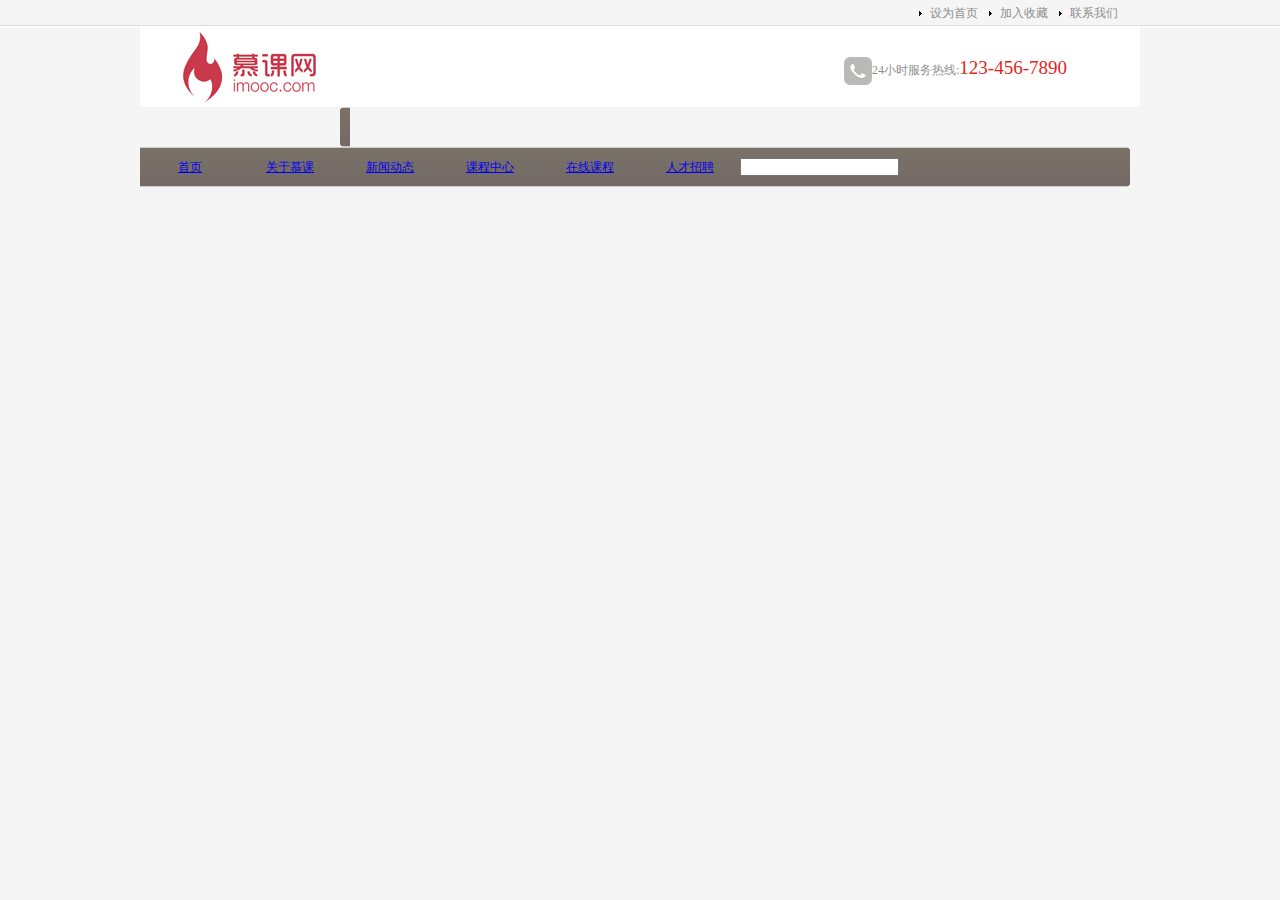
<file: company/index.html>
<!doctype html>
<html lang="en">
<head>
    <meta charset="UTF-8">
    <meta name="viewport"
          content="width=device-width, user-scalable=no, initial-scale=1.0, maximum-scale=1.0, minimum-scale=1.0">
    <meta http-equiv="X-UA-Compatible" content="ie=edge">
    <title>企业网站</title>
    <link href="css/main.css" type="text/css" rel="stylesheet">
</head>
<body>
<div class="top">
    <div class="top_content">
        <ul>
            <li><a href="#">联系我们</a></li>
            <li><a href="#" onclick="AddFavorite(window.location,'企业网站')">加入收藏</a></li>
            <li><a href="#" onclick="SetHome(window.location)">设为首页</a></li>
        </ul>
    </div>
</div>
<!--top结束-->
<div class="wrap">
    <div class="logo">
        <div class="logo_left">
            <img src="images/logo.jpg" alt="八八90">
        </div>
        <div class="logo_right">
            <img src="images/tel.jpg" alt="服务热线">24小时服务热线:<span class="tel">123-456-7890</span>
        </div>
    </div>
    <!--logo结束-->
    <div class="nav">
        <div  class="nav_left"></div>
        <div class="nav_mid">
            <div class="nav_mid_left">
                <ul>
                    <li><a href="#">首页</a></li>
                    <li><a href="list.html">关于慕课</a></li>
                    <li><a href="list.html">新闻动态</a></li>
                    <li><a href="list.html">课程中心</a></li>
                    <li><a href="list.html">在线课程</a></li>
                    <li><a href="list.html">人才招聘</a></li>
                </ul>
            </div>
            <!--nav_mid_left结束-->
            <div class="nav_mid_right">
                <form action="" method="post">
                    <input type="text" class="search_text" />
                    <!--<input type="text" class="search_text" x-webkit-speech />-->
                </form>
            </div>
            <!--nav_mid_right结束-->
        </div>
        <!--导航主体nav_mid结束-->
        <div class="nav_right"></div>
    </div>
    <!--nav结束-->

</div>
<!--wrap结束-->
</body>
<script src="js/setHomeSetFav.js" type="text/javascript" charset="gb2312"></script>
<script type="text/javascript">

</script>
</html>
</file>
<file: company/css/main.css>
*, ul {
    margin: 0;
    padding: 0;
    font-size: 12px;
}

body {
    background-color: #f5f5f5;
}

.top {
    width: 100%;
    height: 27px;
    background: url("../images/top_bg.jpg") repeat-x;
}

.top_content {
    width: 1000px;
    margin: 0 auto;
}

.top_content li {
    list-style-image: url("../images/li_bg.gif");
    float: right;
    width: 70px;
    line-height: 27px;
}

.top_content a:link, .top_content a:visited {
    color: #8e8e8e;
    text-decoration: none;
}

.top_content a:hover, .top_content a:active {
    color: #e1251b;
    text-decoration: none;
}

.wrap {
    width: 1000px;
    margin: 0 auto;
}

.logo {
    height: 80px;
    background: #ffffff;
}

.logo_left {
    width: 200px;
    float: left;
}

.logo_right {
    width: 300px;
    float: right;
    height: 28px;
    margin-top: 30px;
    color: #8e8e8e;
}

.logo_right img {
    vertical-align: middle;
    margin-left: 4px;
}

.tel {
    font-family: "Microsoft YaHei UI", serif;
    font-size: 19px;
    color: #e1251b;
}

.nav {
    height: 40px;
}
.nav_left {
    width: 10px;
    background: url(../images/nav_left.jpg) no-repeat;
}
.nav_mid {
    width: 980px;
    background: url(../images/nav_bg.jpg) repeat-x;
    line-height: 40px;
}
.nav_right {
    width: 10px;
    background: url(../images/nav_right.jpg) no-repeat;
}
.nav_left, .nav_mid, .nav_right {
    height: 40px;
    float: left;
    display: inline;
}
.nav_mid li {
    float: left;
    list-style-type: none;
    width: 100px;
    font-family: "Î¢ÈíÑÅºÚ";
    text-align: center;
}
</file>
